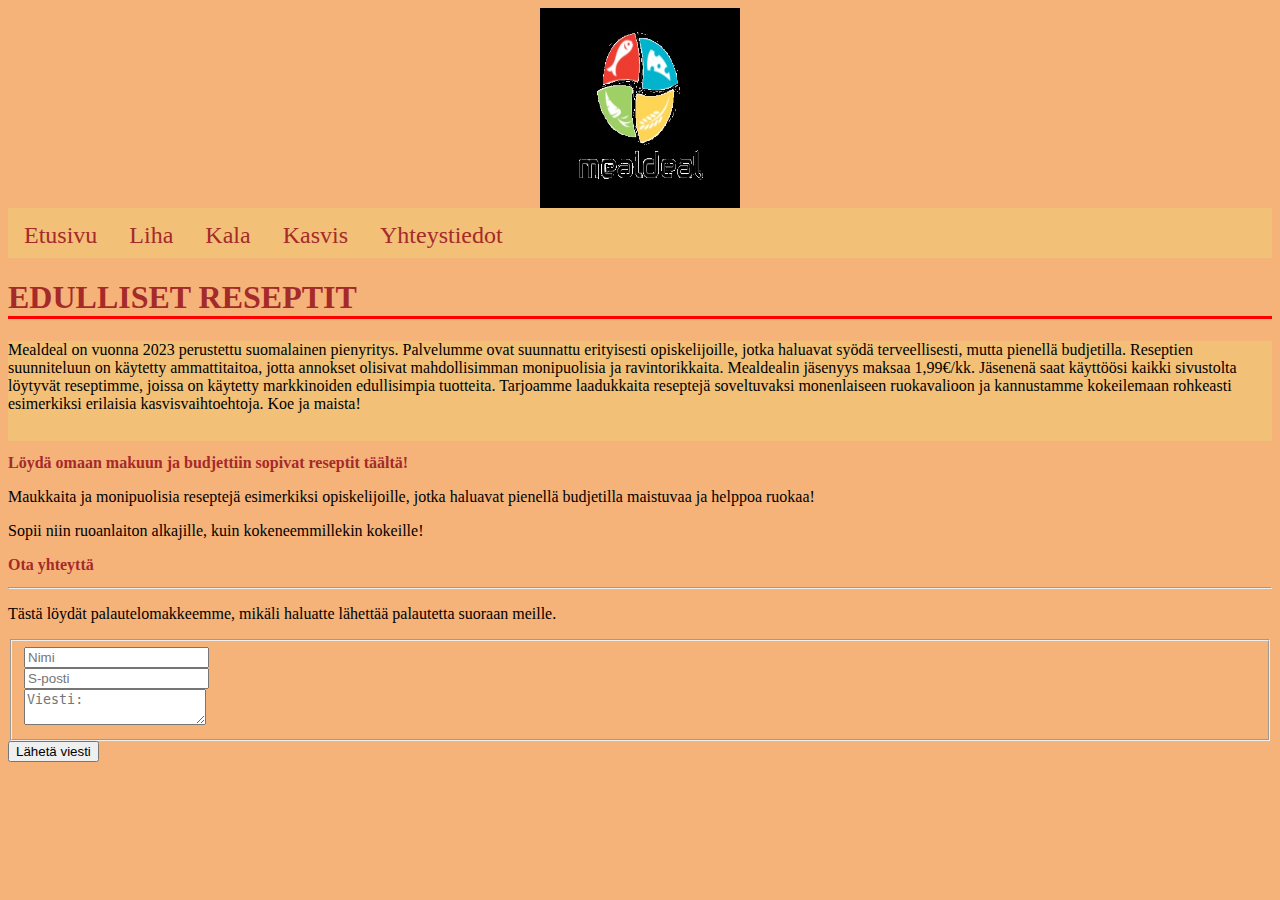
<file: index.html>
<!DOCTYPE html>
<html>
<head>
<meta charset="UTF-8">
<title>Edulliset reseptit</title>

<link rel="stylesheet" type="text/css" href="style.css">

<div id="google_translate_element"></div>

<script type="text/javascript">
  function googleTranslateElementInit() {
    new google.translate.TranslateElement({pageLanguage: 'fin'}, 'google_translate_element');
  }
</script>

<script type="text/javascript" src="//translate.google.com/translate_a/element.js?cb=googleTranslateElementInit"></script>

</head>
<img src="Mealdeal_4.jpg"height="200"width="200" class="kuva2"> 



</style>
</head>
<body>


    <body>
      
        <nav>
            <ul>
              <li><a href="index.html">Etusivu</a></li>
              <li><a href="liha.html">Liha</a></li>
              <li><a href="kala.html">Kala</a></li>
              <li><a href="kasvis.html">Kasvis</a></li>
              <li><a href="yhteystiedot.html">Yhteystiedot</a></li>
            </ul>
          </nav>
        <h1> EDULLISET RESEPTIT </h1> 
        <div class="bar">
            <p>Mealdeal on vuonna 2023 perustettu suomalainen pienyritys. Palvelumme ovat suunnattu erityisesti opiskelijoille, jotka haluavat syödä terveellisesti, mutta pienellä budjetilla. Reseptien suunniteluun on käytetty ammattitaitoa, jotta annokset olisivat mahdollisimman monipuolisia ja ravintorikkaita. Mealdealin jäsenyys maksaa 1,99€/kk. Jäsenenä saat käyttöösi kaikki sivustolta löytyvät reseptimme, joissa on käytetty markkinoiden edullisimpia tuotteita. Tarjoamme laadukkaita reseptejä soveltuvaksi monenlaiseen ruokavalioon ja kannustamme kokeilemaan rohkeasti esimerkiksi erilaisia kasvisvaihtoehtoja. Koe ja maista! </p>
          </div>
         
        <h2>Löydä omaan makuun ja budjettiin sopivat reseptit täältä! </h2>
        <P> Maukkaita ja monipuolisia reseptejä esimerkiksi opiskelijoille, jotka haluavat pienellä budjetilla maistuvaa ja helppoa ruokaa! </P>
        <p> Sopii niin ruoanlaiton alkajille, kuin kokeneemmillekin kokeille!</p>
      
        

    <section>
        <div id="contact-section" class="pad-sec">
  
          <div class="container">
  
            <div class="title-section text-center animated out"  data-delay="0">
              <div class="row"></div>
                <div class="col-sm-8 col-sm-offset-2">
                  <h2>Ota yhteyttä</h2>
                  <hr>
                  <p>Tästä löydät palautelomakkeemme, mikäli haluatte lähettää palautetta suoraan meille.</p>
                </div>
              </div> 
            </div> 
  
            <div class="form-wrapper">
              <div class="row">
                <div class="col-md-8 col-md-offset-2"></div>
  
                  
                  <form action="" method="post" name="contactform" id="contactform"
                    class="animated out" data-animation="fadeInUp" data-delay="0">
  
                    <fieldset>
                      <div class="form-group">
                        <input class="form-control br-b" type="text" name="name" id="name" placeholder="Nimi">
                      </div>
  
                      <div class="form-group">
                        <input class="form-control br-b" type="email" name="email" id="email" placeholder="S-posti">
                      </div>
  
                      <div class="form-group">
                        <textarea class="form-control br-b" name="message" id="message"
                          placeholder="Viesti:"></textarea>
                      </div>
                    </fieldset>
  
                    
                    <div class="form-group">
                      <input type="submit" name="submit" value="Lähetä viesti" id="submit" class="btn btn-sm btn-dark" onClick="myFunction()"/>
                      
                    </div>
  
                    <div id="alert"></div>
  
                  </form>
  
                </div> 
              </div> 
            </div> 
  
          </div> 
  
        </div> 
      </section>


        
    
        

    </body>

</html>
</file>
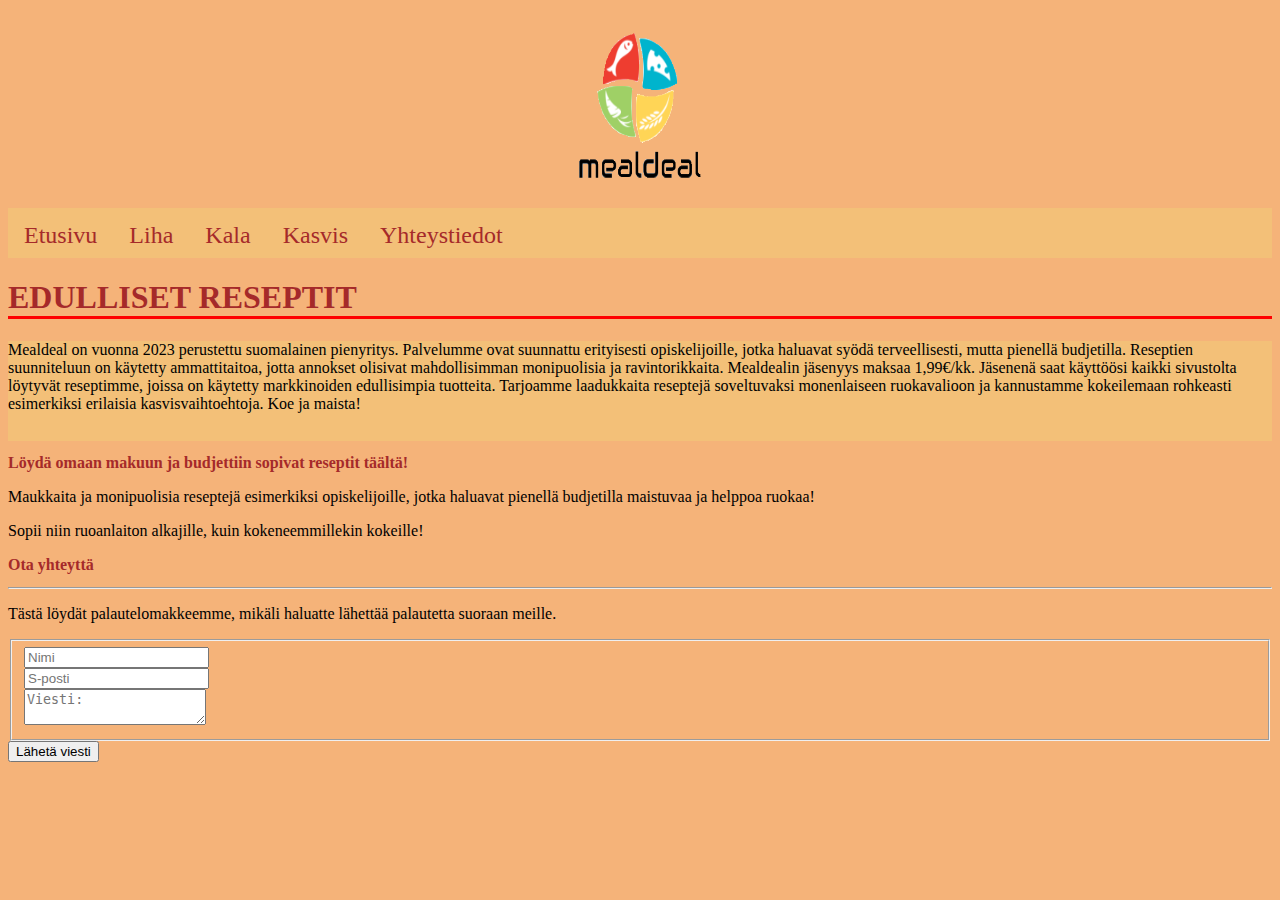
<file: index.html.html>
<!DOCTYPE html>
<html>
<head>
<meta charset="UTF-8">
<title>Edulliset reseptit</title>

<link rel="stylesheet" type="text/css" href="style.css">

<div id="google_translate_element"></div>

<script type="text/javascript">
  function googleTranslateElementInit() {
    new google.translate.TranslateElement({pageLanguage: 'fin'}, 'google_translate_element');
  }
</script>

<script type="text/javascript" src="//translate.google.com/translate_a/element.js?cb=googleTranslateElementInit"></script>

</head>
<img src="Mealdeal_4.png"height="200"width="200" class="kuva2"> 



</style>
</head>
<body>


    <body>
      
        <nav>
            <ul>
              <li><a href="index.html">Etusivu</a></li>
              <li><a href="liha.html">Liha</a></li>
              <li><a href="kala.html">Kala</a></li>
              <li><a href="kasvis.html">Kasvis</a></li>
              <li><a href="yhteystiedot.html">Yhteystiedot</a></li>
            </ul>
          </nav>
        <h1> EDULLISET RESEPTIT </h1> 
        <div class="bar">
            <p>Mealdeal on vuonna 2023 perustettu suomalainen pienyritys. Palvelumme ovat suunnattu erityisesti opiskelijoille, jotka haluavat syödä terveellisesti, mutta pienellä budjetilla. Reseptien suunniteluun on käytetty ammattitaitoa, jotta annokset olisivat mahdollisimman monipuolisia ja ravintorikkaita. Mealdealin jäsenyys maksaa 1,99€/kk. Jäsenenä saat käyttöösi kaikki sivustolta löytyvät reseptimme, joissa on käytetty markkinoiden edullisimpia tuotteita. Tarjoamme laadukkaita reseptejä soveltuvaksi monenlaiseen ruokavalioon ja kannustamme kokeilemaan rohkeasti esimerkiksi erilaisia kasvisvaihtoehtoja. Koe ja maista! </p>
          </div>
         
        <h2>Löydä omaan makuun ja budjettiin sopivat reseptit täältä! </h2>
        <P> Maukkaita ja monipuolisia reseptejä esimerkiksi opiskelijoille, jotka haluavat pienellä budjetilla maistuvaa ja helppoa ruokaa! </P>
        <p> Sopii niin ruoanlaiton alkajille, kuin kokeneemmillekin kokeille!</p>
      
        

    <section>
        <div id="contact-section" class="pad-sec">
  
          <div class="container">
  
            <div class="title-section text-center animated out"  data-delay="0">
              <div class="row"></div>
                <div class="col-sm-8 col-sm-offset-2">
                  <h2>Ota yhteyttä</h2>
                  <hr>
                  <p>Tästä löydät palautelomakkeemme, mikäli haluatte lähettää palautetta suoraan meille.</p>
                </div>
              </div> 
            </div> 
  
            <div class="form-wrapper">
              <div class="row">
                <div class="col-md-8 col-md-offset-2"></div>
  
                  
                  <form action="" method="post" name="contactform" id="contactform"
                    class="animated out" data-animation="fadeInUp" data-delay="0">
  
                    <fieldset>
                      <div class="form-group">
                        <input class="form-control br-b" type="text" name="name" id="name" placeholder="Nimi">
                      </div>
  
                      <div class="form-group">
                        <input class="form-control br-b" type="email" name="email" id="email" placeholder="S-posti">
                      </div>
  
                      <div class="form-group">
                        <textarea class="form-control br-b" name="message" id="message"
                          placeholder="Viesti:"></textarea>
                      </div>
                    </fieldset>
  
                    
                    <div class="form-group">
                      <input type="submit" name="submit" value="Lähetä viesti" id="submit" class="btn btn-sm btn-dark" onClick="myFunction()"/>
                      
                    </div>
  
                    <div id="alert"></div>
  
                  </form>
  
                </div> 
              </div> 
            </div> 
  
          </div> 
  
        </div> 
      </section>


        
    
        

    </body>

</html>
</file>
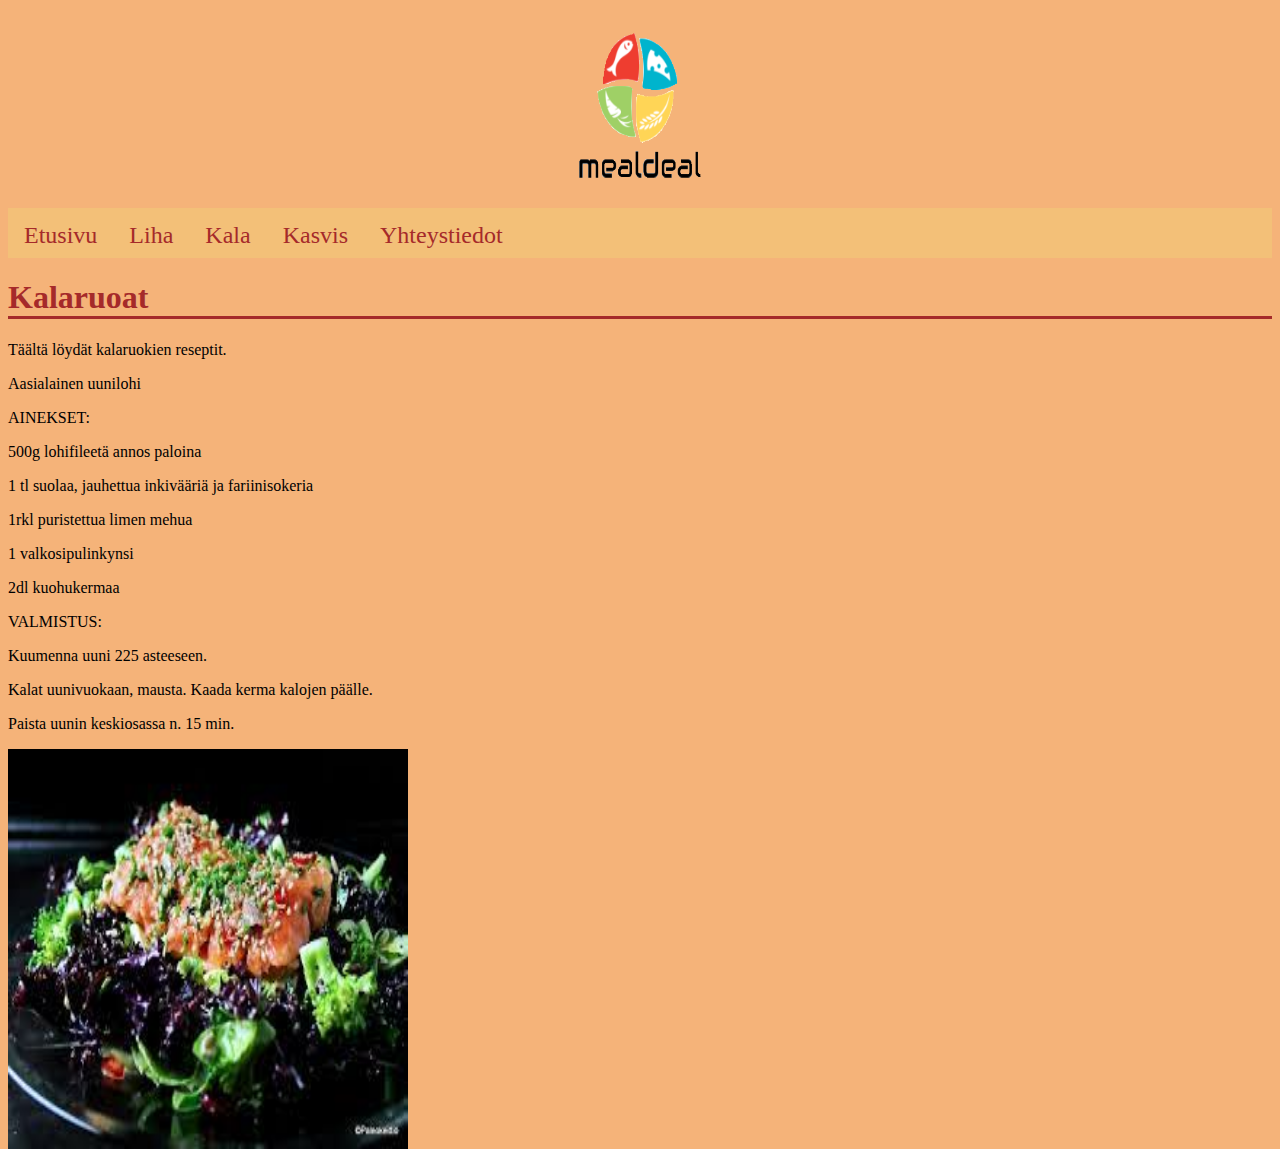
<file: kala.html>
<!DOCTYPE html>
<html>
<head>
<meta charset="UTF-8">
<title>Edulliset reseptit</title>
<div id="google_translate_element"></div>

<script type="text/javascript">
  function googleTranslateElementInit() {
    new google.translate.TranslateElement({pageLanguage: 'fin'}, 'google_translate_element');
  }
</script>

<script type="text/javascript" src="//translate.google.com/translate_a/element.js?cb=googleTranslateElementInit"></script>


<img src="Mealdeal_4.png"height="200"width="200" class="kuva2">
<body>
    <nav>
        <ul>
          <li><a href="index.html">Etusivu</a></li>
          <li><a href="liha.html">Liha</a></li>
          <li><a href="kala.html">Kala</a></li>
          <li><a href="kasvis.html">Kasvis</a></li>
          <li><a href="yhteystiedot.html">Yhteystiedot</a></li>
        </ul>
      </nav>
    <h1>Kalaruoat</h1>
    <p>Täältä löydät kalaruokien reseptit.</p>
    <p>Aasialainen uunilohi</p>
    <p>AINEKSET: </p>
    <p>500g lohifileetä annos paloina</p>
    <p>1 tl suolaa, jauhettua inkivääriä ja fariinisokeria</p>
    <p>1rkl puristettua limen mehua</p>
    <p>1 valkosipulinkynsi</p>
    <p>2dl kuohukermaa</p>
    <p>VALMISTUS:</p>
    <p>Kuumenna uuni 225 asteeseen.</p>
    <p>Kalat uunivuokaan, mausta. Kaada kerma kalojen päälle.</p>
    <p>Paista uunin keskiosassa n. 15 min.</p>
    <img src="Aasialainen uunilohi.jpg" alt="Aasialainen uunilohi" height="400"width="400" class="kuva1"> 
</body>

<link rel="stylesheet" type="text/css" href="ruoka.css" class="kuva1">

</head>
</file>
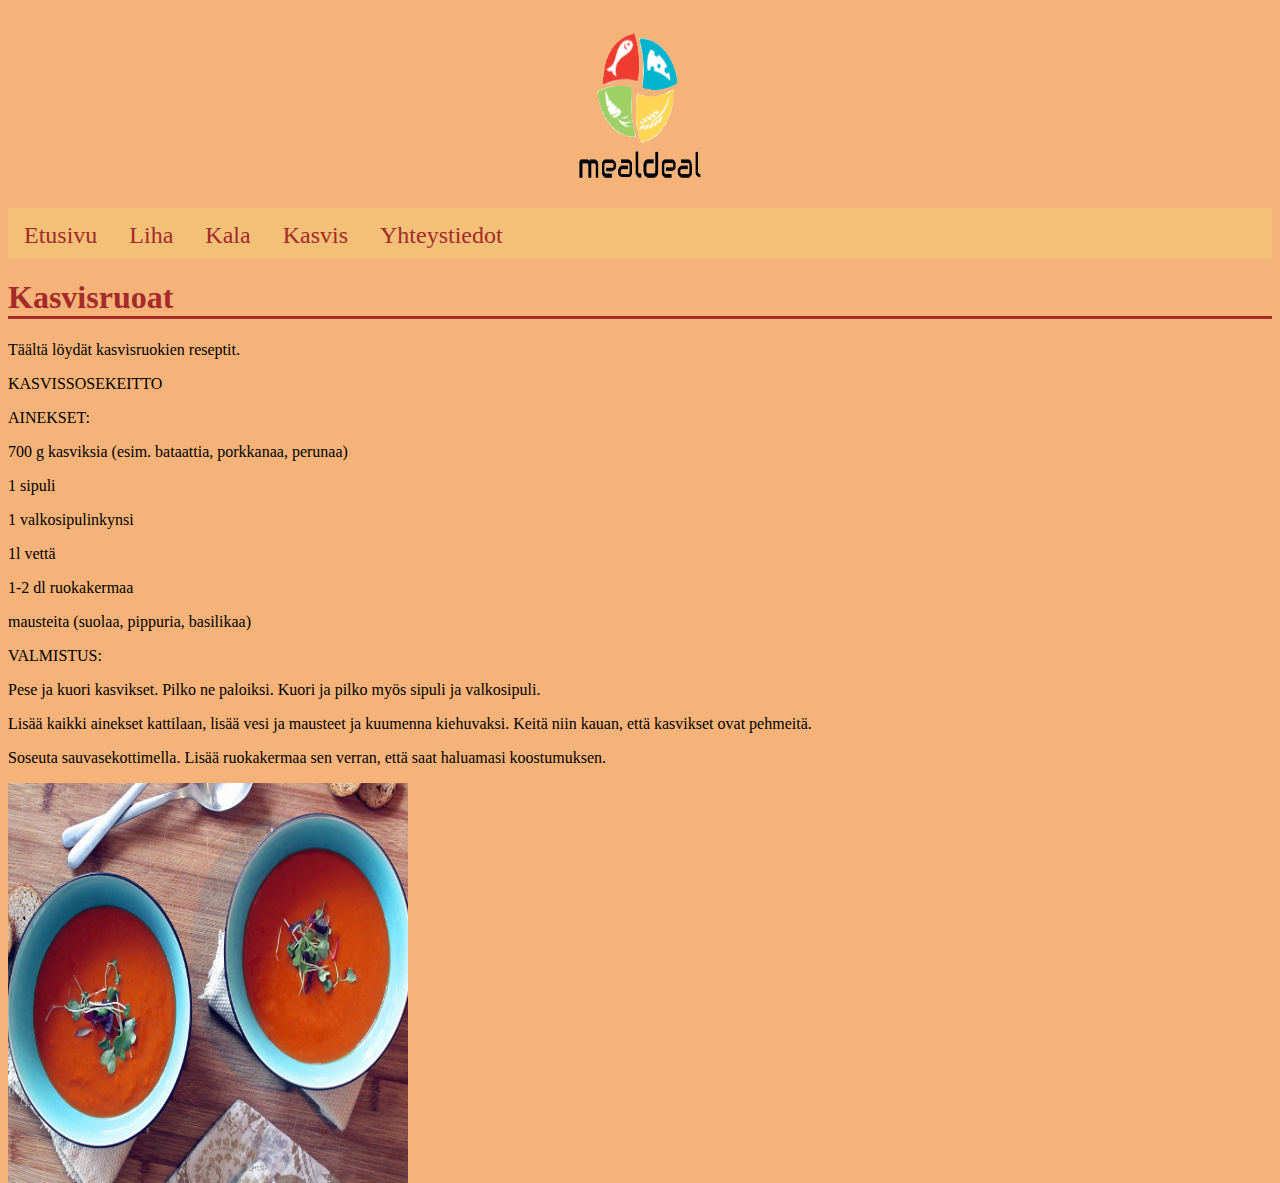
<file: kasvis.html>
<!DOCTYPE html>
<html>
<head>
<meta charset="UTF-8">
<title>Edulliset reseptit</title>
<div id="google_translate_element"></div>

<script type="text/javascript">
  function googleTranslateElementInit() {
    new google.translate.TranslateElement({pageLanguage: 'fin'}, 'google_translate_element');
  }
</script>

<script type="text/javascript" src="//translate.google.com/translate_a/element.js?cb=googleTranslateElementInit"></script>

<img src="Mealdeal_4.png"height="200"width="200" class="kuva2">
<body>
    <nav>
        <ul>
          <li><a href="index.html">Etusivu</a></li>
          <li><a href="liha.html">Liha</a></li>
          <li><a href="kala.html">Kala</a></li>
          <li><a href="kasvis.html">Kasvis</a></li>
          <li><a href="yhteystiedot.html">Yhteystiedot</a></li>
        </ul>
      </nav>
    <h1>Kasvisruoat</h1>
    <p>Täältä löydät kasvisruokien reseptit.</p>
    <p>KASVISSOSEKEITTO</p>
    <p>AINEKSET: </p>
    <p>700 g kasviksia (esim. bataattia, porkkanaa, perunaa)</p>
    <p>1 sipuli</p>
    <p>1 valkosipulinkynsi</p>
    <p>1l vettä</p>
    <p>1-2 dl ruokakermaa</p>
    <p>mausteita (suolaa, pippuria, basilikaa)</p>
    <p>VALMISTUS:</p>
    <p>Pese ja kuori kasvikset. Pilko ne paloiksi. Kuori ja pilko myös sipuli ja valkosipuli.</p>
    <p>Lisää kaikki ainekset kattilaan, lisää vesi ja mausteet ja kuumenna kiehuvaksi. Keitä niin kauan, että kasvikset ovat pehmeitä.</p>
    <p>Soseuta sauvasekottimella. Lisää ruokakermaa sen verran, että saat haluamasi koostumuksen.</p>
    <img src="Kasvissosekeitto.jpg"height="400"width="400" class="kuva1">
</body>


<link rel="stylesheet" type="text/css" href="ruoka.css">

</head>
</file>
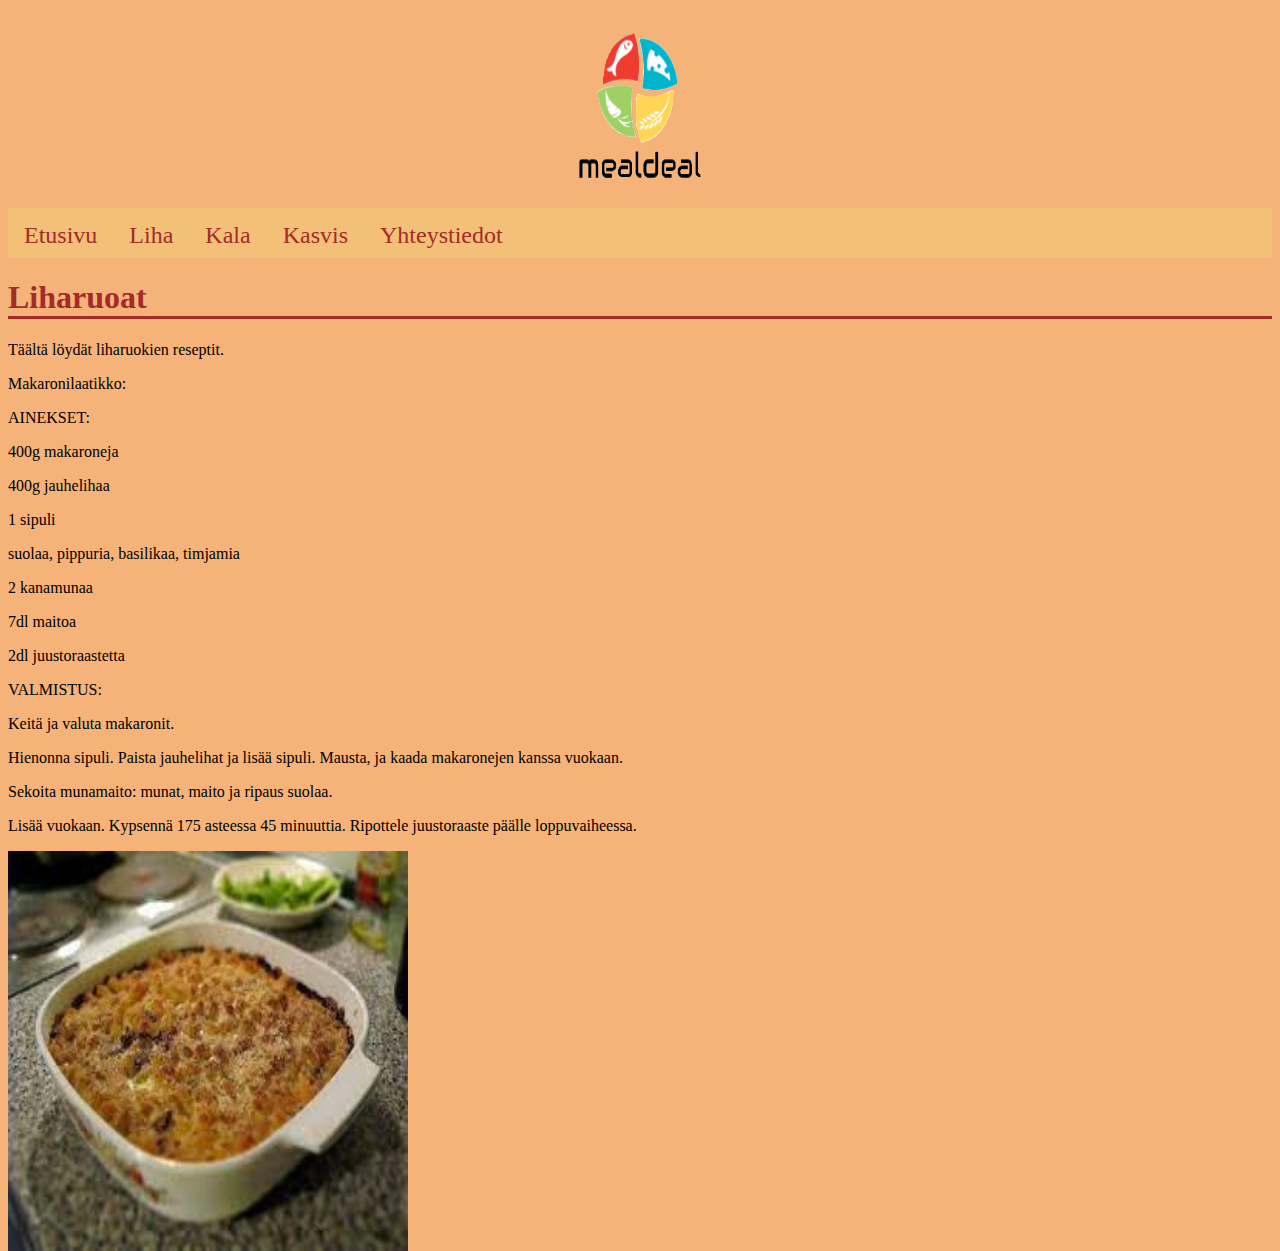
<file: liha.html>
<!DOCTYPE html>
<html>
<head>
<meta charset="UTF-8">
<title>Edulliset reseptit</title>
<div id="google_translate_element"></div>

<script type="text/javascript">
  function googleTranslateElementInit() {
    new google.translate.TranslateElement({pageLanguage: 'fin'}, 'google_translate_element');
  }
</script>

<script type="text/javascript" src="//translate.google.com/translate_a/element.js?cb=googleTranslateElementInit"></script>

<img src="Mealdeal_4.png"height="200"width="200" class="kuva2">


<body>
    <nav>
        <ul>
          <li><a href="index.html">Etusivu</a></li>
          <li><a href="liha.html">Liha</a></li>
          <li><a href="kala.html">Kala</a></li>
          <li><a href="kasvis.html">Kasvis</a></li>
          <li><a href="yhteystiedot.html">Yhteystiedot</a></li>
        </ul>
      </nav>
    <h1>Liharuoat</h1>
    <p>Täältä löydät liharuokien reseptit.</p>

    <p>Makaronilaatikko:</p>
    <p>AINEKSET:</p>
    <p>400g makaroneja</p>
    <p>400g jauhelihaa</p>
    <p>1 sipuli</p>
    <p>suolaa, pippuria, basilikaa, timjamia</p>
    <p>2 kanamunaa</p>
    <p>7dl maitoa</p>
    <p>2dl juustoraastetta</p>
    <p>VALMISTUS:</p>
    <p>Keitä ja valuta makaronit.</p>
    <p>Hienonna sipuli. Paista jauhelihat ja lisää sipuli. Mausta, ja kaada makaronejen kanssa vuokaan.</p>
    <p>Sekoita munamaito: munat, maito ja ripaus suolaa.</p>
    <p>Lisää vuokaan. Kypsennä 175 asteessa 45 minuuttia. Ripottele juustoraaste päälle loppuvaiheessa.</p>
    <img src="Makaronilaatikko.jpg" alt="Makaronilaatikko" height="400"width="400" class="kuva1"> 
</body>


<link rel="stylesheet" type="text/css" href="ruoka.css">

</head>
</file>
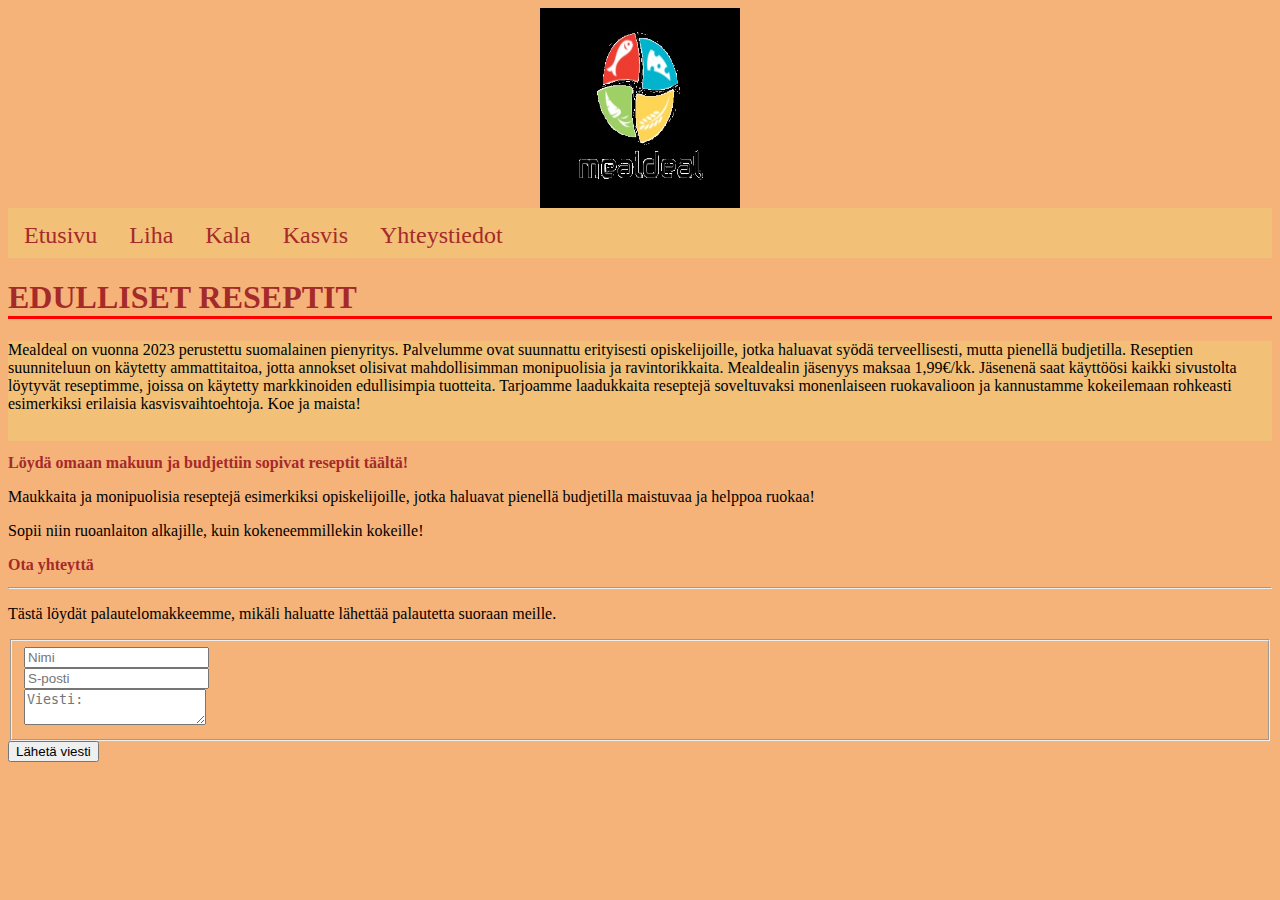
<file: verkkosivu.html>
<!DOCTYPE html>
<html>
<head>
<meta charset="UTF-8">
<title>Edulliset reseptit</title>

<link rel="stylesheet" type="text/css" href="style.css">

<div id="google_translate_element"></div>

<script type="text/javascript">
  function googleTranslateElementInit() {
    new google.translate.TranslateElement({pageLanguage: 'fin'}, 'google_translate_element');
  }
</script>

<script type="text/javascript" src="//translate.google.com/translate_a/element.js?cb=googleTranslateElementInit"></script>

</head>
<img src="Mealdeal_4.jpg"height="200"width="200" class="kuva2"> 



</style>
</head>
<body>


    <body>
      
        <nav>
            <ul>
              <li><a href="website.html">Etusivu</a></li>
              <li><a href="liha.html">Liha</a></li>
              <li><a href="kala.html">Kala</a></li>
              <li><a href="kasvis.html">Kasvis</a></li>
              <li><a href="yhteystiedot.html">Yhteystiedot</a></li>
            </ul>
          </nav>
        <h1> EDULLISET RESEPTIT </h1> 
        <div class="bar">
            <p>Mealdeal on vuonna 2023 perustettu suomalainen pienyritys. Palvelumme ovat suunnattu erityisesti opiskelijoille, jotka haluavat syödä terveellisesti, mutta pienellä budjetilla. Reseptien suunniteluun on käytetty ammattitaitoa, jotta annokset olisivat mahdollisimman monipuolisia ja ravintorikkaita. Mealdealin jäsenyys maksaa 1,99€/kk. Jäsenenä saat käyttöösi kaikki sivustolta löytyvät reseptimme, joissa on käytetty markkinoiden edullisimpia tuotteita. Tarjoamme laadukkaita reseptejä soveltuvaksi monenlaiseen ruokavalioon ja kannustamme kokeilemaan rohkeasti esimerkiksi erilaisia kasvisvaihtoehtoja. Koe ja maista! </p>
          </div>
         
        <h2>Löydä omaan makuun ja budjettiin sopivat reseptit täältä! </h2>
        <P> Maukkaita ja monipuolisia reseptejä esimerkiksi opiskelijoille, jotka haluavat pienellä budjetilla maistuvaa ja helppoa ruokaa! </P>
        <p> Sopii niin ruoanlaiton alkajille, kuin kokeneemmillekin kokeille!</p>
      
        

    <section>
        <div id="contact-section" class="pad-sec">
  
          <div class="container">
  
            <div class="title-section text-center animated out"  data-delay="0">
              <div class="row"></div>
                <div class="col-sm-8 col-sm-offset-2">
                  <h2>Ota yhteyttä</h2>
                  <hr>
                  <p>Tästä löydät palautelomakkeemme, mikäli haluatte lähettää palautetta suoraan meille.</p>
                </div>
              </div> 
            </div> 
  
            <div class="form-wrapper">
              <div class="row">
                <div class="col-md-8 col-md-offset-2"></div>
  
                  
                  <form action="" method="post" name="contactform" id="contactform"
                    class="animated out" data-animation="fadeInUp" data-delay="0">
  
                    <fieldset>
                      <div class="form-group">
                        <input class="form-control br-b" type="text" name="name" id="name" placeholder="Nimi">
                      </div>
  
                      <div class="form-group">
                        <input class="form-control br-b" type="email" name="email" id="email" placeholder="S-posti">
                      </div>
  
                      <div class="form-group">
                        <textarea class="form-control br-b" name="message" id="message"
                          placeholder="Viesti:"></textarea>
                      </div>
                    </fieldset>
  
                    
                    <div class="form-group">
                      <input type="submit" name="submit" value="Lähetä viesti" id="submit" class="btn btn-sm btn-dark" onClick="myFunction()"/>
                      
                    </div>
  
                    <div id="alert"></div>
  
                  </form>
  
                </div> 
              </div> 
            </div> 
  
          </div> 
  
        </div> 
      </section>


        
    
        

    </body>

</html>
</file>
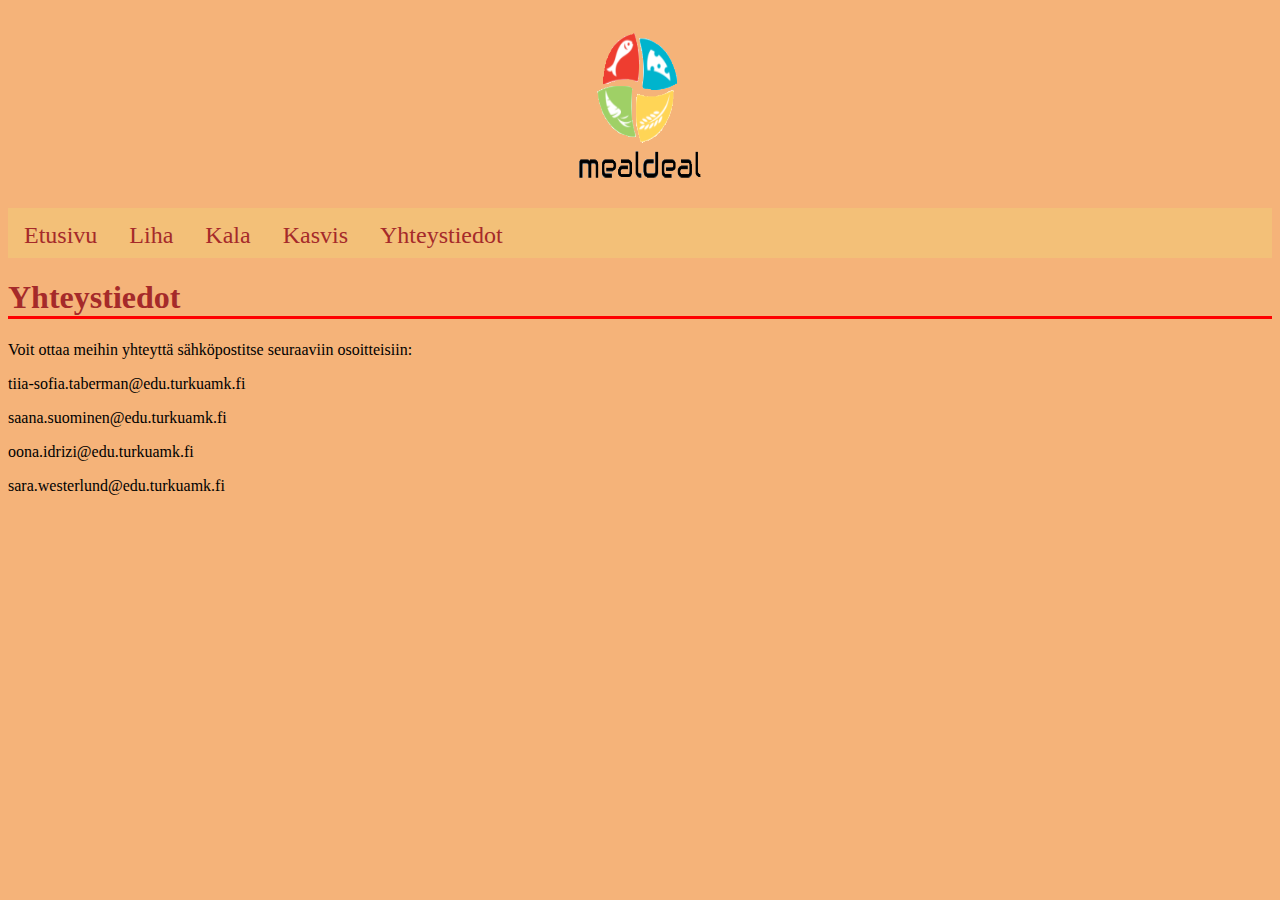
<file: yhteystiedot.html>
<!DOCTYPE html>
<html>
 <meta charset="UTF-8">
<head>
    
<title>Yhteystiedot</title>
<div id="google_translate_element"></div>
    <div id="google_translate_element"></div>


<script type="text/javascript">
  function googleTranslateElementInit() {
    new google.translate.TranslateElement({pageLanguage: 'fin'}, 'google_translate_element');
  }
</script>
<script type="text/javascript" src="//translate.google.com/translate_a/element.js?cb=googleTranslateElementInit"></script>
<img src="Mealdeal_4.png"height="200"width="200" class="kuva2"> 
<title>Yhteystiedot</title>


<body>
    <nav>
        <ul>
          <li><a href="index.html">Etusivu</a></li>
          <li><a href="liha.html">Liha</a></li>
          <li><a href="kala.html">Kala</a></li>
          <li><a href="kasvis.html">Kasvis</a></li>
          <li><a href="yhteystiedot.html">Yhteystiedot</a></li>
        </ul>
      </nav>
    <h1>Yhteystiedot</h1>
    <p>Voit ottaa meihin yhteyttä sähköpostitse seuraaviin osoitteisiin:</p>
     <p> tiia-sofia.taberman@edu.turkuamk.fi</p>
      <p>saana.suominen@edu.turkuamk.fi</p>
      <p>oona.idrizi@edu.turkuamk.fi</p>
      <p>sara.westerlund@edu.turkuamk.fi</p>

    </p>
    <link rel="stylesheet" type="text/css" href="style.css" >
</body>
</head>
</html>
</file>
<file: style.css>
body{
    background-color: rgb(245, 179, 121);
    
}

nav {
 background-color: rgb(243, 192, 120);
  height: 50px;
}

ul {
  list-style-type: none;
  margin: 0;
  padding: 0;
  overflow: hidden;
  height: 100%;
}

li {
  float: left;
  height: 100%;
}

li a {
  display: block;
  color: brown;
  text-align: center;
  padding: 14px 16px;
  text-decoration: none;
  font-size: x-large;
}

li a:hover {
  background-color: rgb(245, 179, 121);
}

h1 {
    color: brown;
    border-bottom: 3px solid red;
    font-family: 'Times New Roman', Times, serif;
    font-size: xx-large;
}
h2 {
    color: brown;
    font-size: medium;
    font-family: serif;
}
.kuva2 {
    display: block;
    top: 0;
    transform: translate(-50%, 0%);
    left: 50%;
    margin: 0 auto;
    position: relative;
    left: 100px;
    top: 0px;
  

   
}
.bar {
height: 100px;
width: 100%;
background-color: rgb(243, 192, 120);
}
</file>
<file: ruoka.css>
body{
    background-color: rgb(245, 179, 121);
    
}

nav {
 background-color: rgb(243, 192, 120);
  height: 50px;
}

ul {
  list-style-type: none;
  margin: 0;
  padding: 0;
  overflow: hidden;
  height: 100%;
}

li {
  float: left;
  height: 100%;
}

li a {
  display: block;
  color: brown;
  text-align: center;
  padding: 14px 16px;
  text-decoration: none;
  font-size: x-large;
}

li a:hover {
  background-color: rgb(245, 179, 121);
}

h1 {
    color: brown;
    border-bottom: 3px solid brown;
    font-family: 'Times New Roman', Times, serif;
    font-size: xx-large;
}
h2 {
    color: brown;
    font-size: medium;
    font-family: serif;
}
.kuva2 {
    display: block;
    top: 0;
    transform: translate(-50%, 0%);
    left: 50%;
    margin: 0 auto;
    position: relative;
    left: 100px;
    top: 0px;
    bottom: 50px;
  

   
}
.kuva1{
  float: left;
}

.bar {
height: 100px;
width: 100%;
background-color: rgb(243, 192, 120);
}
</file>
